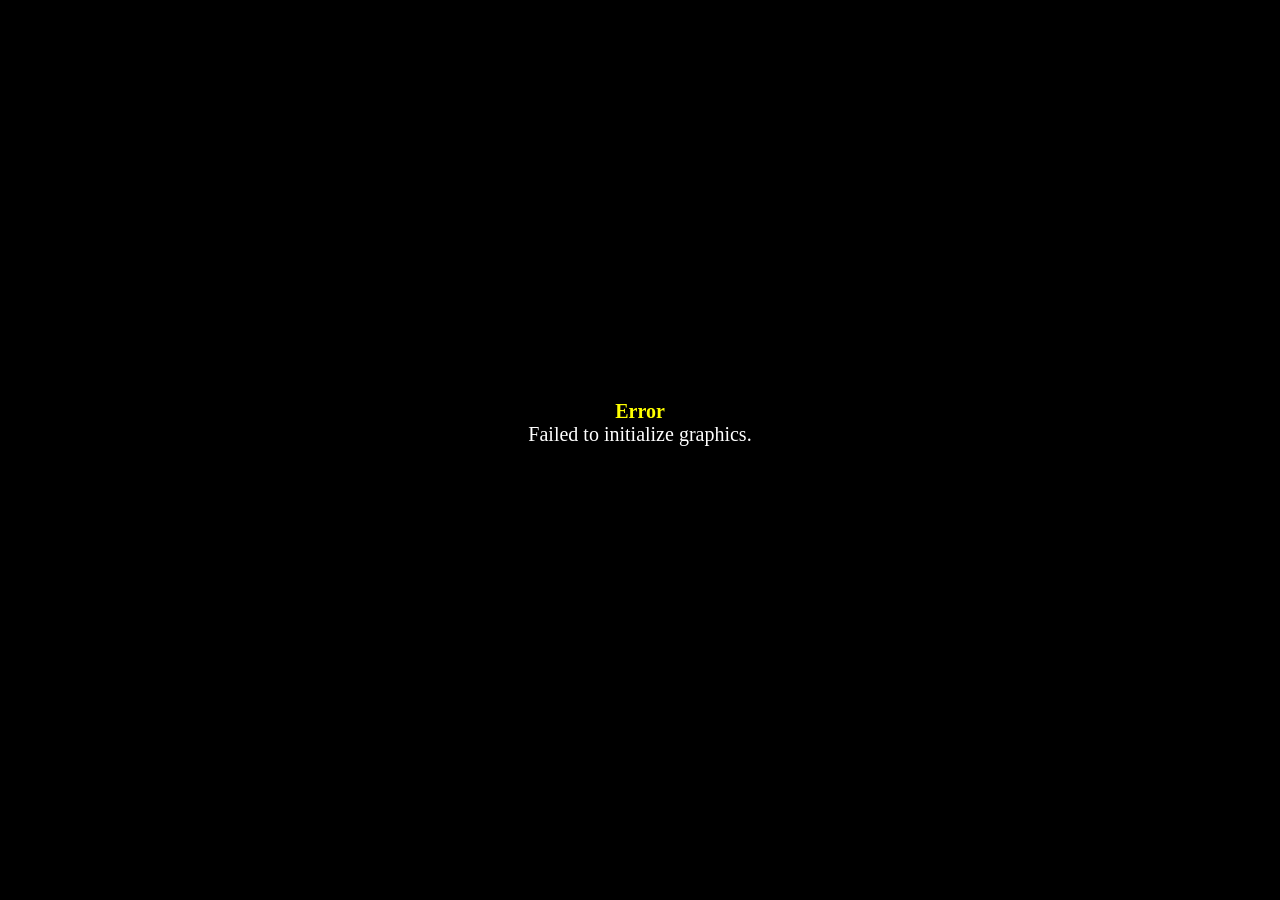
<file: index.html>
<!DOCTYPE html>
<html>
    <head>
        <meta charset="UTF-8">
        <meta name="apple-mobile-web-app-capable" content="yes">
        <meta name="apple-mobile-web-app-status-bar-style" content="black-translucent">
        <meta name="viewport" content="user-scalable=no">
        <link rel="icon" href="icon/icon.png" type="image/png">
        <link rel="apple-touch-icon" href="icon/icon.png">
        <link rel="stylesheet" type="text/css" href="css/game.css">
        <title>ワンフロアハイツ</title>
    <script defer src="https://insight.ravelloh.com/script.js?siteId=5ace6623-f51b-4571-8f60-e0473ea3317b"></script>
    </head>
    <body style="background-color: black">
        <script type="text/javascript" src="js/main.js"></script>
    </body>
</html>
</file>
<file: css/game.css>
body {
    -moz-user-select: none;
    -webkit-user-select: none;
    -ms-user-select: none;
    user-select: none;
}
#errorPrinter {
    position: absolute;
    left: 50%;
    top: 50%;
    width: 640px;
    height: 100px;
    transform: translate(-50%, -50%);
    text-align: center;
    text-shadow: 1px 1px 3px #000;
    font-size: 20px;
    color: #fff;
    z-index: 9;
}
#errorName {
    color: #ff0;
    font-weight: bold;
    -moz-user-select: text;
    -webkit-user-select: text;
    -ms-user-select: text;
    user-select: text;
}
#errorMessage {
    color: #fff;
    -moz-user-select: text;
    -webkit-user-select: text;
    -ms-user-select: text;
    user-select: text;
}
#retryButton {
    font-size: 20px;
    color: #fff;
    background-color: #000;
    border-radius: 8px;
    margin: 20px;
    padding: 10px;
}
#fpsCounterBox {
    position: absolute;
    left: 5px;
    top: 5px;
    width: 90px;
    height: 40px;
    background: #222;
    opacity: 0.8;
    z-index: 8;
}
#fpsCounterLabel {
    position: absolute;
    top: 0px;
    left: 0px;
    padding: 5px 10px;
    height: 30px;
    line-height: 32px;
    font-size: 12px;
    font-family: rmmz-numberfont, sans-serif;
    color: #fff;
    text-align: left;
}
#fpsCounterNumber {
    position: absolute;
    top: 0px;
    right: 0px;
    padding: 5px 10px;
    height: 30px;
    line-height: 30px;
    font-size: 24px;
    font-family: rmmz-numberfont, monospace;
    color: #fff;
    text-align: right;
}
#loadingSpinner {
    margin: auto;
    position: absolute;
    top: 0px;
    left: 0px;
    right: 0px;
    bottom: 0px;
    width: 120px;
    height: 120px;
    z-index: 10;
}
#loadingSpinnerImage {
    margin: 0px;
    padding: 0px;
    border-radius: 50%;
    width: 96px;
    height: 96px;
    border: 12px solid rgba(255, 255, 255, 0.25);
    border-top: 12px solid rgba(255, 255, 255, 1);
    animation: fadein 2s ease, spin 1.5s linear infinite;
}
@keyframes fadein {
    0% {
        opacity: 0;
    }
    20% {
        opacity: 0;
    }
    100% {
        opacity: 1;
    }
}
@keyframes spin {
    0% {
        transform: rotate(0deg);
    }
    100% {
        transform: rotate(360deg);
    }
}
</file>
